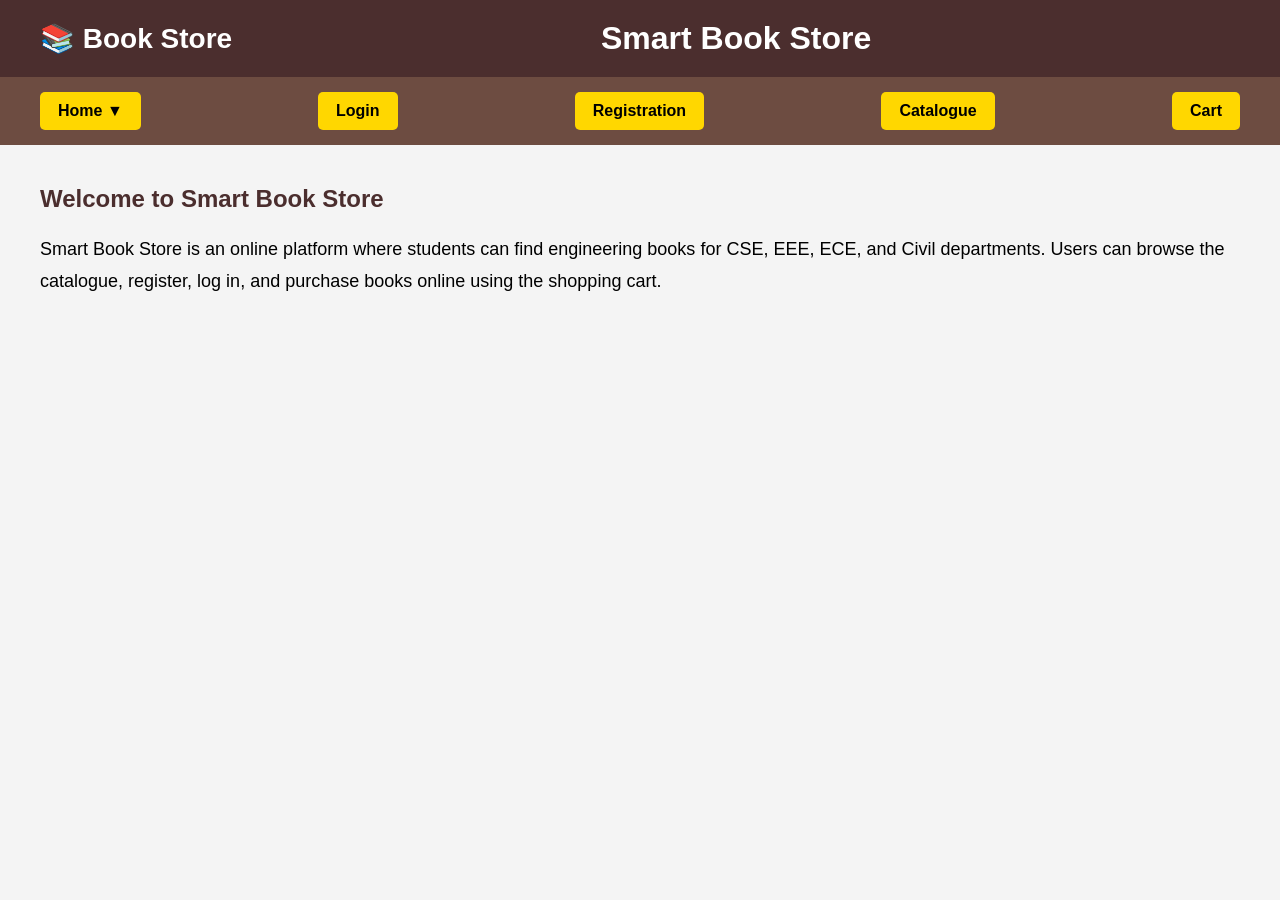
<file: express-mysql/public/index.html>
<!DOCTYPE html>
<html lang="en">
<head>
    <meta charset="UTF-8">
    <meta name="viewport" content="width=device-width, initial-scale=1.0">
    <title>Smart Book Store</title>
    <link rel="stylesheet" href="style.css">
</head>
<body>

    <!-- Top Header -->
    <header>
        <div class="logo">📚 Book Store</div>
        <h1>Smart Book Store</h1>
    </header>

    <!-- Navigation Bar -->
    <nav>
        <div class="dropdown">
            <button class="dropbtn" id="home-btn">Home ▼</button>
            <div class="dropdown-content">
                <a href="#">CSE</a>
                <a href="#">EEE</a>
                <a href="#">ECE</a>
                <a href="#">Civil</a>
            </div>
        </div>

        <button class="login" id="login-btn">Login</button>
        <!-- Added id="reg-btn" here -->
        <button class="reg" id="reg-btn">Registration</button>
        <button class="cat" id="cat-btn">Catalogue</button>
        <button class="car" id="cart-btn">Cart</button>
    </nav>

    <!-- Dynamic Content Area -->
    <main id="main-content">
        <section class="content">
            <h2>Welcome to Smart Book Store</h2>
            <p>
                Smart Book Store is an online platform where students can find
                engineering books for CSE, EEE, ECE, and Civil departments.
                Users can browse the catalogue, register, log in, and purchase
                books online using the shopping cart.
            </p>
        </section>
    </main>

    <!-- JavaScript connection -->
    <script src="script.js"></script>
</body>
</html>
</file>
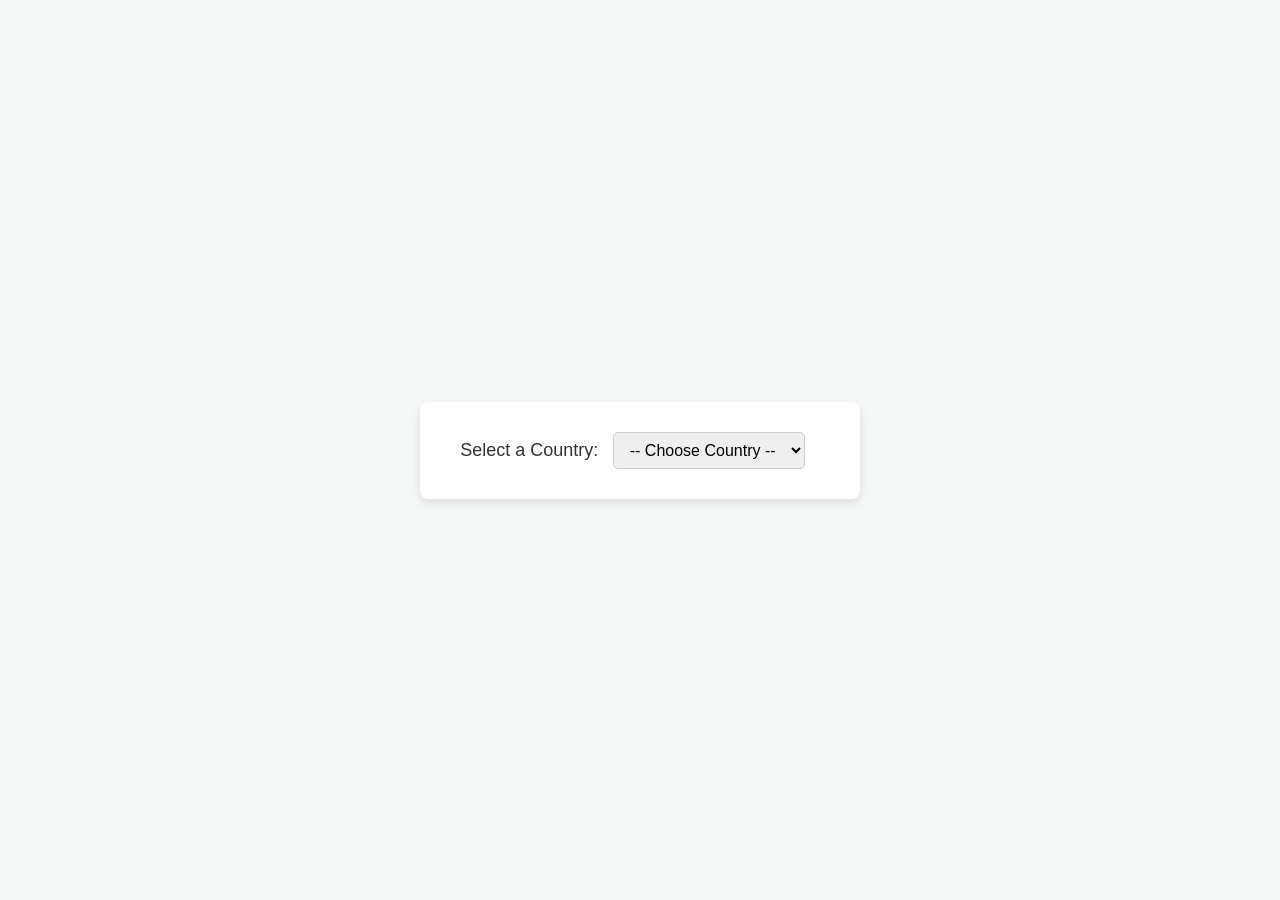
<file: index1.html>
<!DOCTYPE html>
<html lang="en">
<head>
    <meta charset="UTF-8">
    <meta name="viewport" content="width=device-width, initial-scale=1.0">
    <title>Country Capital Finder</title>
    <style>
        body {
            font-family: Arial, sans-serif;
            background-color: #f4f7f6;
            display: flex;
            justify-content: center;
            align-items: center;
            height: 100vh;
            margin: 0;
        }

        .container {
            background: white;
            padding: 30px 40px;
            border-radius: 8px;
            box-shadow: 0 4px 10px rgba(0, 0, 0, 0.1);
        }

        label {
            font-size: 18px;
            font-weight: 500;
            color: #333;
            margin-right: 10px;
        }

        select {
            padding: 8px 12px;
            font-size: 16px;
            border: 1px solid #ccc;
            border-radius: 5px;
            cursor: pointer;
            outline: none;
        }

        select:focus {
            border-color: #007bff;
        }

        /* CSS for the Capital Text Output */
        .capital-output {
            color: #d9534f;         /* Capital Font Color */
            font-weight: bold;       /* Bold Capital Text */
            font-size: 20px;         /* Custom Font Size */
            margin-left: 15px;
        }
    </style>
</head>
<body>

    <div class="container">
        <label for="countrySelect">Select a Country:</label>
        <select id="countrySelect">
            <option value="">-- Choose Country --</option>
            <option value="Washington, D.C.">USA</option>
            <option value="New Delhi">India</option>
            <option value="Tokyo">Japan</option>
            <option value="Paris">France</option>
            <option value="Canberra">Australia</option>
        </select>

        <!-- Capital will appear next to the selection box -->
        <span id="capitalDisplay" class="capital-output"></span>
    </div>

    <script>
        const countrySelect = document.getElementById("countrySelect");
        const capitalDisplay = document.getElementById("capitalDisplay");

        countrySelect.addEventListener("change", function() {
            const selectedCapital = this.value;
            if (selectedCapital) {
                capitalDisplay.textContent = "Capital: " + selectedCapital;
            } else {
                capitalDisplay.textContent = "";
            }
        });
    </script>

</body>
</html>
</file>
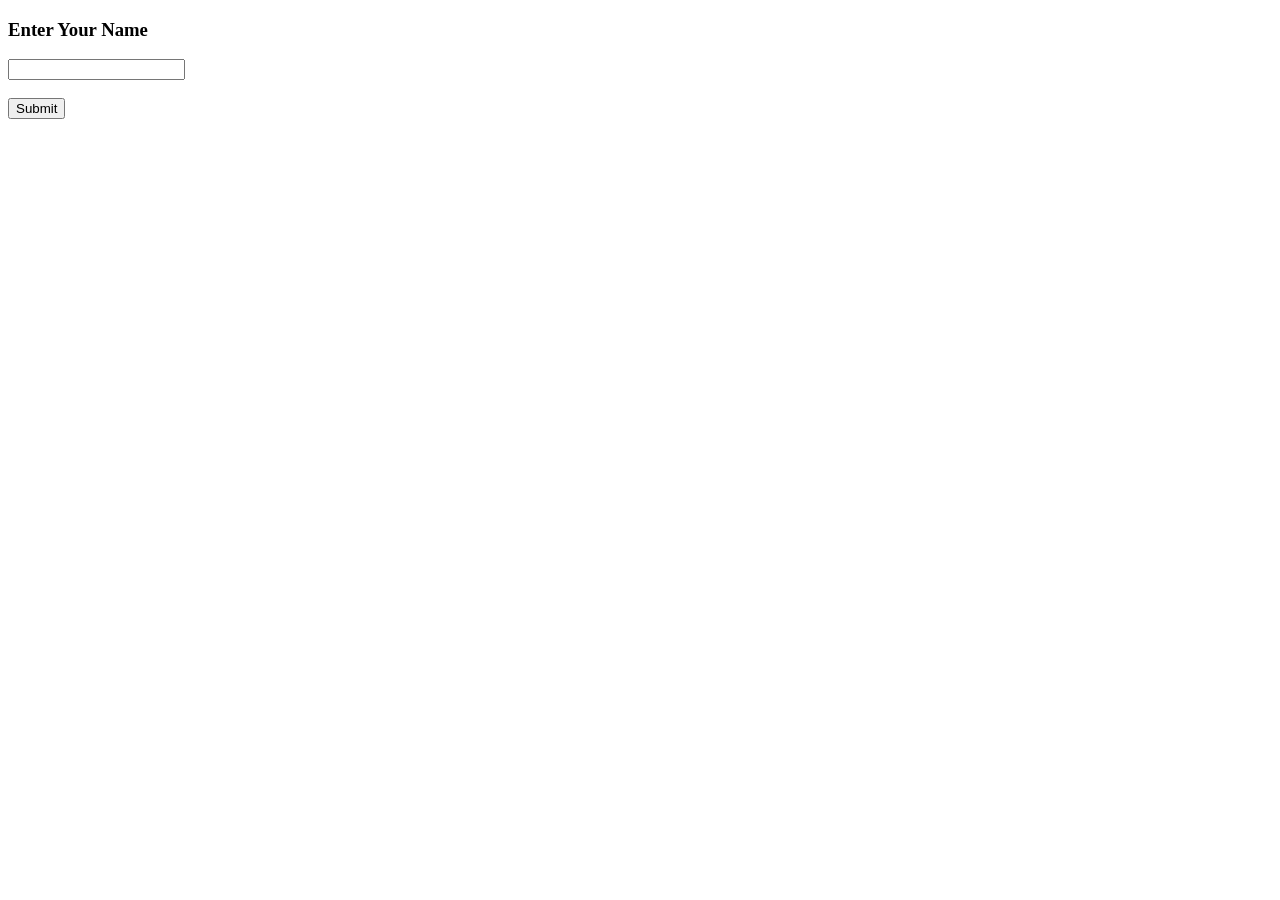
<file: flask/templates/name.html>
<!DOCTYPE html>
<html>
<head>
    <title>Enter Name</title>
</head>
<body>

    <h3>Enter Your Name</h3>

    <form action="/login" method="POST">
        <input type="text" name="username" required>
        <br><br>
        <input type="submit" value="Submit">
    </form>

</body>
</html>
</file>
<file: express-mysql/public/style.css>
/* --- Global Styles & Reset --- */
*{
    margin: 0;
    padding: 0;
    box-sizing: border-box;
    font-family: Arial, sans-serif;
}

body{
    background: #f4f4f4;
}

/* Header styling */
header{
    background: #4B2E2E;
    color: white;
    display: flex;
    align-items: center;
    justify-content: space-between;
    padding: 20px 40px;
}

.logo{
    font-size: 28px;
    font-weight: bold;
}

header h1{
    flex: 1;
    text-align: center;
}

/* Navigation bar configuration */
nav{
    background: #6D4C41;
    display: flex;
    align-items: center;
    justify-content: space-between;
    padding: 15px 40px;
}

nav button,
.dropbtn{
    background: #FFD700;
    border: none;
    padding: 10px 18px;
    border-radius: 5px;
    cursor: pointer;
    font-weight: bold;
    font-size: 16px;
    transition: background 0.2s ease;
}

nav button:hover,
.dropbtn:hover{
    background: orange;
}

/* Home Dropdown Menu Container */
.dropdown{
    position: relative;
    display: inline-block;
}

.dropdown-content{
    display: none;
    position: absolute;
    background: white;
    min-width: 160px;
    box-shadow: 0 8px 16px rgba(0,0,0,0.2);
    z-index: 100;
    border-radius: 4px;
    margin-top: 5px;
}

.dropdown-content a{
    display: block;
    padding: 12px 16px;
    text-decoration: none;
    color: black;
}

.dropdown-content a:hover{
    background: #ddd;
}

.dropdown:hover .dropdown-content{
    display: block;
}

/* --- Content Views --- */

/* Home Default Area styling */
.content{
    padding: 40px;
}

.content h2{
    color: #4B2E2E;
    margin-bottom: 20px;
}

.content p{
    font-size: 18px;
    line-height: 1.8;
}

/* --- Login & Registration Page Elements --- */
.login-page-container {
    display: flex;
    min-height: calc(100vh - 160px);
}

.sidebar {
    width: 250px;
    background: #e0e0e0;
    padding: 30px 20px;
    display: flex;
    flex-direction: column;
    gap: 15px;
    border-right: 2px solid #ccc;
}

.side-btn {
    background: #6D4C41;
    color: white;
    border: none;
    padding: 12px;
    font-size: 16px;
    font-weight: bold;
    border-radius: 4px;
    cursor: pointer;
    text-align: center;
    transition: background 0.2s;
}

.side-btn:hover {
    background: #4B2E2E;
}

.form-container {
    flex: 1;
    display: flex;
    flex-direction: column;
    align-items: center;
    justify-content: center;
    padding: 40px;
}

.form-container h2 {
    color: #4B2E2E;
    margin-bottom: 25px;
    font-size: 26px;
}

form {
    background: white;
    padding: 30px;
    border-radius: 8px;
    box-shadow: 0 4px 15px rgba(0,0,0,0.1);
    width: 100%;
    max-width: 450px;
}

.form-group {
    margin-bottom: 15px;
    display: flex;
    flex-direction: column;
    gap: 6px;
}

.form-group label {
    font-weight: bold;
    color: #333;
}

.form-group input,
.form-group textarea {
    padding: 10px;
    font-size: 15px;
    border: 1px solid #ccc;
    border-radius: 4px;
    resize: vertical;
}

.form-actions {
    display: flex;
    gap: 15px;
    margin-top: 15px;
}

.submit-btn, .reset-btn {
    flex: 1;
    padding: 12px;
    font-size: 16px;
    font-weight: bold;
    border: none;
    border-radius: 4px;
    cursor: pointer;
    transition: background 0.2s;
}

.submit-btn {
    background: #28a745;
    color: white;
}

.submit-btn:hover {
    background: #218838;
}

.submit-btn-full {
    width: 100%;
}

.reset-btn {
    background: #dc3545;
    color: white;
}

.reset-btn:hover {
    background: #c82333;
}

/* --- Catalogue Elements --- */
.catalogue-container {
    padding: 40px;
    max-width: 1200px;
    margin: 0 auto;
}

.catalogue-container h2 {
    color: #4B2E2E;
    margin-bottom: 30px;
    border-bottom: 2px solid #6D4C41;
    padding-bottom: 10px;
}

.book-list {
    display: flex;
    flex-direction: column;
    gap: 20px;
}

.book-item {
    background: white;
    padding: 20px;
    border-radius: 8px;
    box-shadow: 0 4px 10px rgba(0,0,0,0.05);
    display: flex;
    align-items: center;
    gap: 30px;
}

.book-img-container {
    width: 120px;
    flex-shrink: 0;
}

.book-img {
    width: 100%;
    height: auto;
    border-radius: 4px;
    box-shadow: 0 2px 5px rgba(0,0,0,0.15);
}

.book-details {
    flex: 2;
}

.book-details h3 {
    color: #333;
    margin-bottom: 8px;
    font-size: 20px;
}

.book-details p {
    color: #666;
    margin: 4px 0;
    font-size: 15px;
}

.book-price {
    font-size: 22px;
    font-weight: bold;
    color: #4B2E2E;
    flex: 1;
    text-align: right;
}

.add-to-cart-btn {
    background: #6D4C41;
    color: white;
    border: none;
    padding: 12px 20px;
    font-size: 15px;
    font-weight: bold;
    border-radius: 4px;
    cursor: pointer;
}

/* --- Cart Grid Elements --- */
.cart-container {
    padding: 40px;
    max-width: 1200px;
    margin: 0 auto;
}

.cart-container h2 {
    color: #4B2E2E;
    margin-bottom: 30px;
    border-bottom: 2px solid #6D4C41;
    padding-bottom: 10px;
}

.cart-table-wrapper {
    background: white;
    border-radius: 8px;
    box-shadow: 0 4px 12px rgba(0,0,0,0.05);
    overflow: hidden;
    margin-top: 20px;
    border: 1px solid #ddd;
}

.cart-header-row {
    display: flex;
    background: #6D4C41;
    color: white;
    padding: 15px 20px;
    font-weight: bold;
    font-size: 16px;
    text-transform: uppercase;
    letter-spacing: 0.5px;
}

.hdr-details, .col-details   { flex: 3; display: flex; align-items: center; }
.hdr-price, .col-price       { flex: 1; text-align: center; }
.hdr-quantity, .col-quantity { flex: 1; text-align: center; }
.hdr-amount, .col-amount     { flex: 1; text-align: right; }

.cart-item-row {
    display: flex;
    align-items: center;
    padding: 20px;
    border-bottom: 1px solid #eee;
    background: white;
}

.cart-thumb {
    border-radius: 4px;
    margin-right: 15px;
    box-shadow: 0 2px 6px rgba(0,0,0,0.1);
}

.cart-book-name {
    font-size: 18px;
    font-weight: bold;
    color: #333;
}

.cart-book-author {
    font-size: 14px;
    color: #777;
    margin-top: 2px;
}

.col-price {
    font-size: 16px;
    font-weight: 600;
    color: #555;
}

.qty-control-box {
    display: inline-flex;
    align-items: center;
    border: 1px solid #ccc;
    border-radius: 4px;
    background: #fafafa;
}

.qty-dec, .qty-inc {
    border: none;
    background: none;
    padding: 5px 12px;
    font-weight: bold;
    font-size: 16px;
    cursor: pointer;
}

.qty-dec:hover, .qty-inc:hover {
    background: #e0e0e0;
}

.qty-num {
    padding: 0 10px;
    font-weight: bold;
}

.col-amount {
    font-size: 18px;
    font-weight: bold;
    color: #4B2E2E;
}

.cart-total-row {
    display: flex;
    justify-content: space-between;
    align-items: center;
    padding: 20px;
    background: #fdfaf7;
    border-top: 2px solid #6D4C41;
}

.total-label {
    flex: 5;
    text-align: right;
    font-size: 20px;
    font-weight: bold;
    color: #4B2E2E;
    padding-right: 20px;
}

.total-price-val {
    flex: 1;
    text-align: right;
    font-size: 22px;
    font-weight: 900;
    color: #28a745;
}

.cart-footer-actions {
    display: flex;
    justify-content: flex-end;
    margin-top: 25px;
}

.checkout-btn {
    background: #28a745;
    color: white;
    border: none;
    padding: 14px 35px;
    font-size: 16px;
    font-weight: bold;
    border-radius: 5px;
    cursor: pointer;
    transition: background 0.2s ease;
}

.checkout-btn:hover {
    background: #218838;
}
</file>
